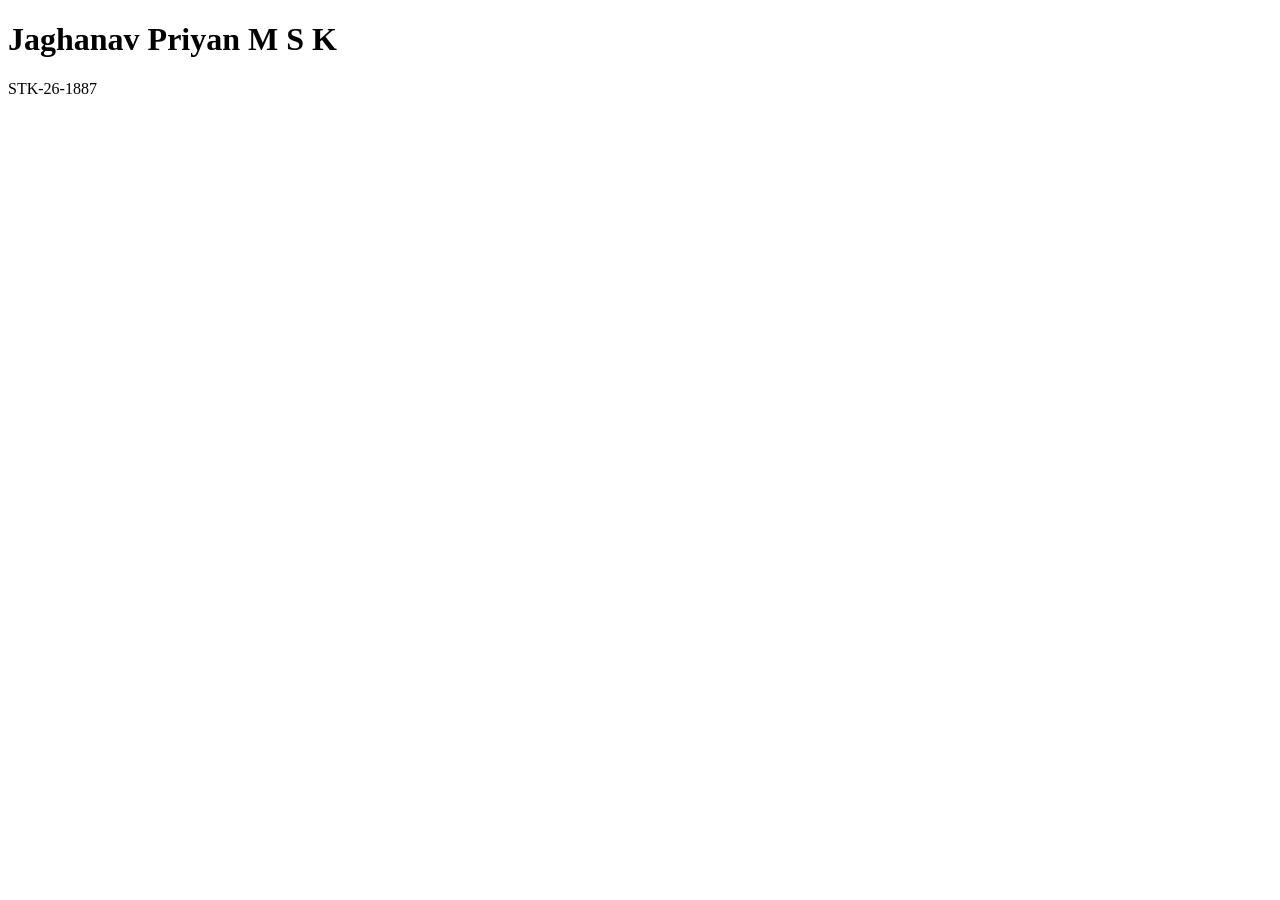
<file: index.html>
<!DOCTYPE html>
<html lang="en">
<head>
    <meta charset="UTF-8">
    <meta name="viewport" content="width=device-width, initial-scale=1.0">
    <title>Java Script Tasks</title>
    <link rel="icon" href="data:;base64,iVBORw0KGgo=">
</head>
<body>
    <h1>Jaghanav Priyan M S K</h1>
    <p>STK-26-1887</p>

    <script src="Task1.js"></script>
    <script src="Task2.js"></script>
    <script src="Task3.js"></script>
    <script src="Task4.js"></script>
</body>
</html>
</file>
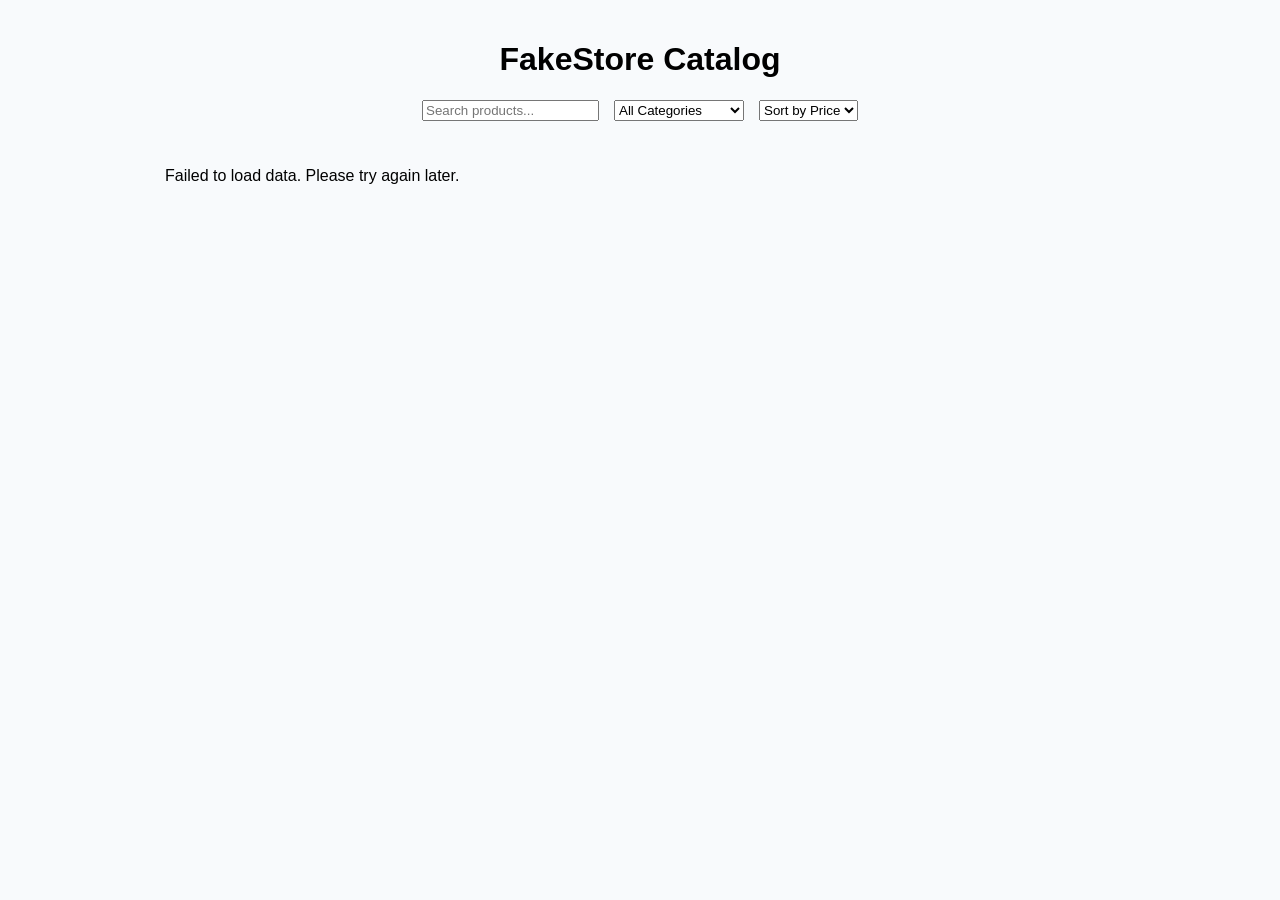
<file: Task5.html>
<!DOCTYPE html>
<html lang="en">
<head>
    <meta charset="UTF-8">
    <meta name="viewport" content="width=device-width, initial-scale=1.0">
    <title>Modern Product Catalog</title>
    <link rel="stylesheet" href="Task5.css">
</head>
<body>

    <header>
        <h1>FakeStore Catalog</h1>
        <div class="controls">
            <input type="text" id="searchInput" placeholder="Search products...">
            
            <select id="categoryFilter">
                <option value="all">All Categories</option>
                <option value="electronics">Electronics</option>
                <option value="jewelery">Jewelery</option>
                <option value="men's clothing">Men's Clothing</option>
                <option value="women's clothing">Women's Clothing</option>
            </select>

            <select id="sortPrice">
                <option value="default">Sort by Price</option>
                <option value="low-high">Low to High</option>
                <option value="high-low">High to Low</option>
            </select>
        </div>
    </header>

    <main id="productContainer">
        <!-- Products will render here -->
        <p class="status-msg">Loading...</p>
    </main>

    <script src="Task5.js"></script>
</body>
</html>
</file>
<file: Task5.css>
:root {
    --primary: #2563eb;
    --shadow: 0 4px 6px -1px rgba(0, 0, 0, 0.1), 0 2px 4px -1px rgba(0, 0, 0, 0.06);
}

body {
    font-family: 'Segoe UI', Tahoma, Geneva, Verdana, sans-serif;
    background-color: #f8fafc;
    margin: 0;
    padding: 20px;
}

header {
    text-align: center;
    margin-bottom: 30px;
}

.controls {
    display: flex;
    justify-content: center;
    gap: 15px;
    flex-wrap: wrap;
    margin-top: 20px;
}

#productContainer {
    display: grid;
    grid-template-columns: repeat(auto-fill, 300px);
    justify-content: center;
    gap: 25px;
}

.product-card {
    background: white;
    width: 300px;
    border-radius: 12px;
    box-shadow: var(--shadow);
    padding: 15px;
    transition: transform 0.2s, box-shadow 0.2s;
    display: flex;
    flex-direction: column;
}

.product-card:hover {
    transform: translateY(-5px);
    box-shadow: 0 10px 15px -3px rgba(0, 0, 0, 0.1);
}

.product-card img {
    width: 100%;
    height: 200px;
    object-fit: contain;
    margin-bottom: 15px;
}

.product-card h3 {
    font-size: 1.1rem;
    height: 3rem;
    overflow: hidden;
    margin: 10px 0;
}

.product-card p.price {
    font-weight: bold;
    color: var(--primary);
    font-size: 1.2rem;
}

.btn-view, .btn-cart {
    cursor: pointer;
    border: none;
    padding: 10px;
    border-radius: 6px;
    margin-top: 10px;
    transition: opacity 0.2s;
}

.btn-view { background: #e2e8f0; color: #1e293b; }
.btn-cart { background: var(--primary); color: white; }

.btn-view:hover, .btn-cart:hover { opacity: 0.8; }
</file>
